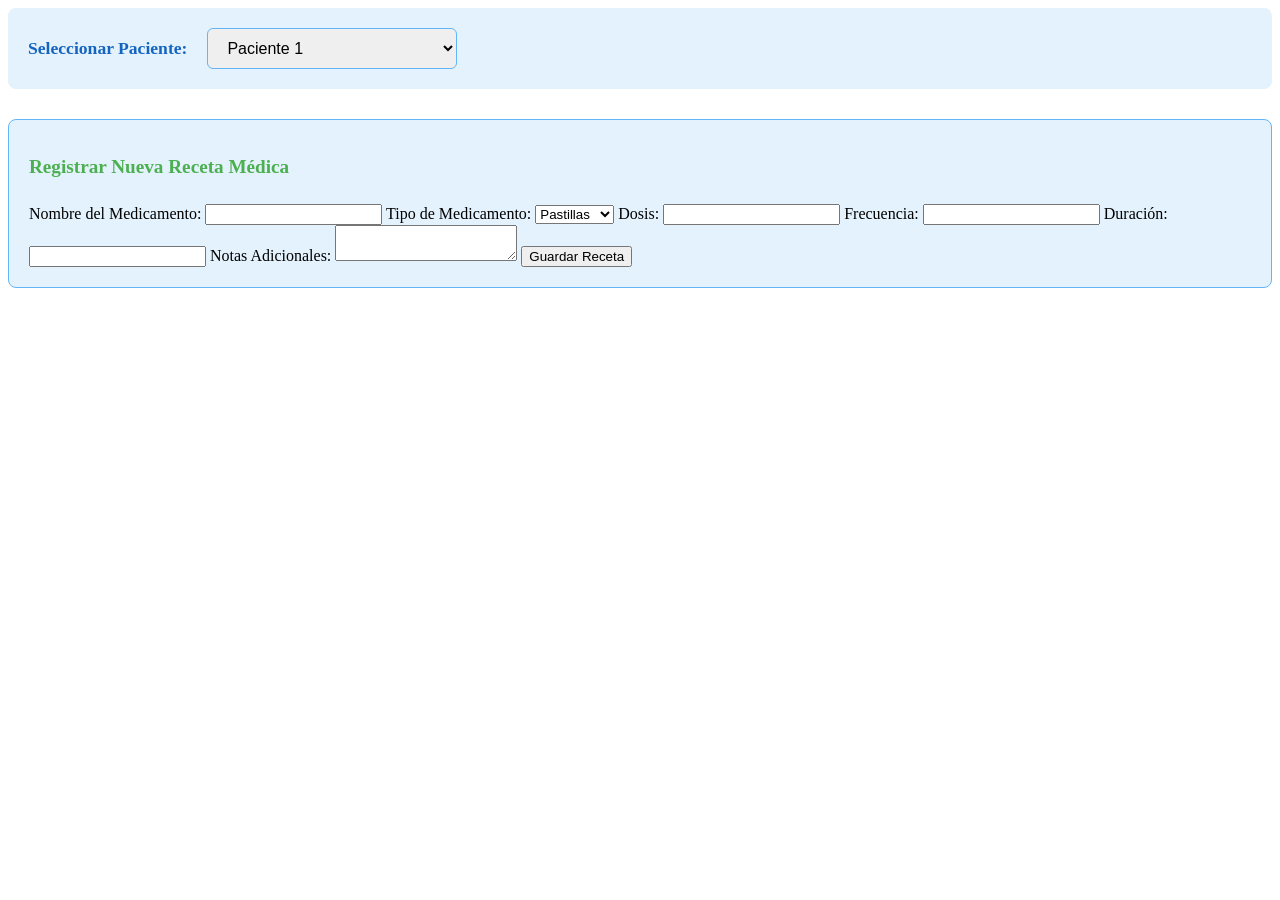
<file: web/HTML/recipe.html>
<!DOCTYPE html>
<html lang="en">
<head>
    <meta charset="UTF-8">
    <meta name="viewport" content="width=device-width, initial-scale=1.0">
    <title>Document</title>
    <link rel="stylesheet" href="../CSS/style_recipe.css">
</head>
<body>
    <div class="selector-patient-container">
        <label for="patients-options" class="selector-label">Seleccionar Paciente:</label>
        <select name="" id="patients-options" class="patient-select-control" required>
            <option value="">Paciente 1</option>
            <option value="">Paciente 2</option>
            <option value="">Paciente 3</option>
        </select>
    </div>

    <div class="new-recipe-container">
        <section class="new-recipe-panel">
            <h2 class="panel-subtitle">Registrar Nueva Receta Médica</h2>
            <form action="" class="new-recipe-form">
                <label for="medication-name">Nombre del Medicamento:</label>
                <input type="text" id="medication-name" name="medication-name" required>

                <label for="medication-type">Tipo de Medicamento:</label>
                <select name="medication-type" id="medication-type" required>
                    <option value="">Pastillas</option>
                    <option value="">Capsula</option>
                    <option value="">Inyección</option>
                </select>

                <label for="dosage">Dosis:</label>
                <input type="text" id="dosage" name="dosage" required>

                <label for="frequency">Frecuencia:</label>
                <input type="text" id="frequency" name="frequency" required>

                <label for="duration">Duración:</label>
                <input type="text" id="duration" name="duration" required>

                <label for="additional-notes">Notas Adicionales:</label>
                <textarea id="additional-notes" name="additional-notes"></textarea>

                <button type="submit">Guardar Receta</button>
            </form>
        </section>
    </div>

    <div class="record-recipe-container">

    </div>
</body>
</html>
</file>
<file: web/CSS/style_recipe.css>
.selector-patient-container{
    background-color: #E3F2FD; /* Fondo azul claro para resaltar la acción */
    padding: 20px;
    border-radius: 8px;
    margin-bottom: 30px;
    display: flex;
    align-items: center;
    gap: 20px;
}

.selector-label {
    font-weight: bold;
    color: #1565C0;
    font-size: 1.1em;
}

.patient-select-control {
    padding: 10px 15px;
    border: 1px solid #64B5F6;
    border-radius: 6px;
    font-size: 1em;
    min-width: 250px;
}

.new-recipe-container {
    display: flex;
    flex-direction: column;
    gap: 15px;
    padding: 20px;
    border: 1px solid #64B5F6;
    border-radius: 8px;
    background-color: #E3F2FD;
}

.panel-subtitle {
    color: #4CAF50; 
    font-size: 1.2em;
    margin-bottom: 20px;
    border-bottom: 1px solid #E3F2FD;
    padding-bottom: 5px;
}
</file>
